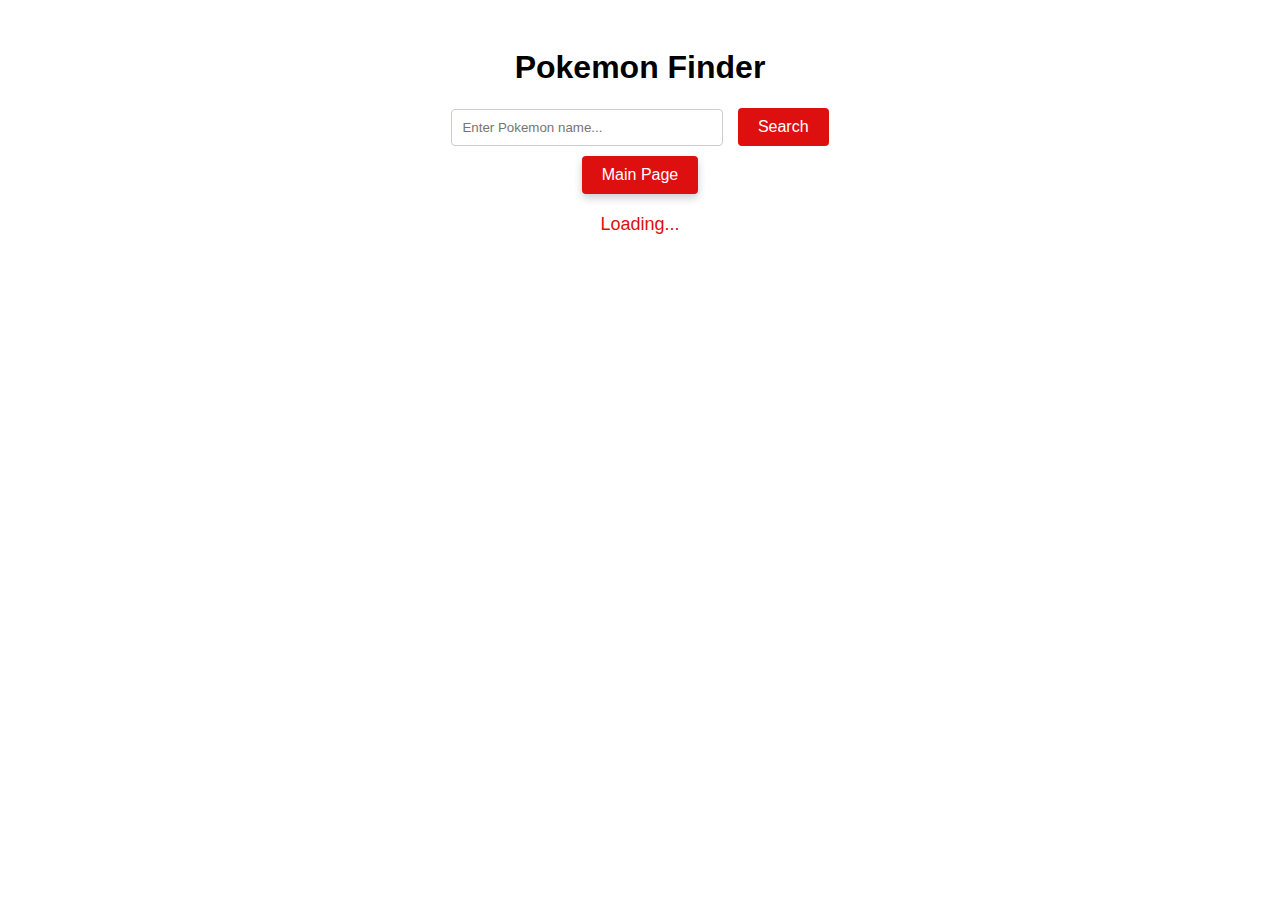
<file: lab1/index.html>
<!DOCTYPE html>
<html lang="en">
<head>
    <meta charset="UTF-8">
    <meta name="viewport" content="width=device-width, initial-scale=1.0">
    <title>Pokémon Finder</title>
    <link rel="stylesheet" href="styles.css">
    
</head>
<body>
    <h1>Pokemon Finder</h1>

    <div class="search-container">
        <input type="text" id="search-input" placeholder="Enter Pokemon name...">
        <button id="search-btn">Search</button>
        <button class="home-button" id="back-home-btn">Main Page</button>
    </div>

    <div id="loading-indicator">Loading...</div>

    <div id="pokemon-list"></div>
    <div id="pokemon-details"></div>
    <script src="app.js"></script>
</body>
</html>
</file>
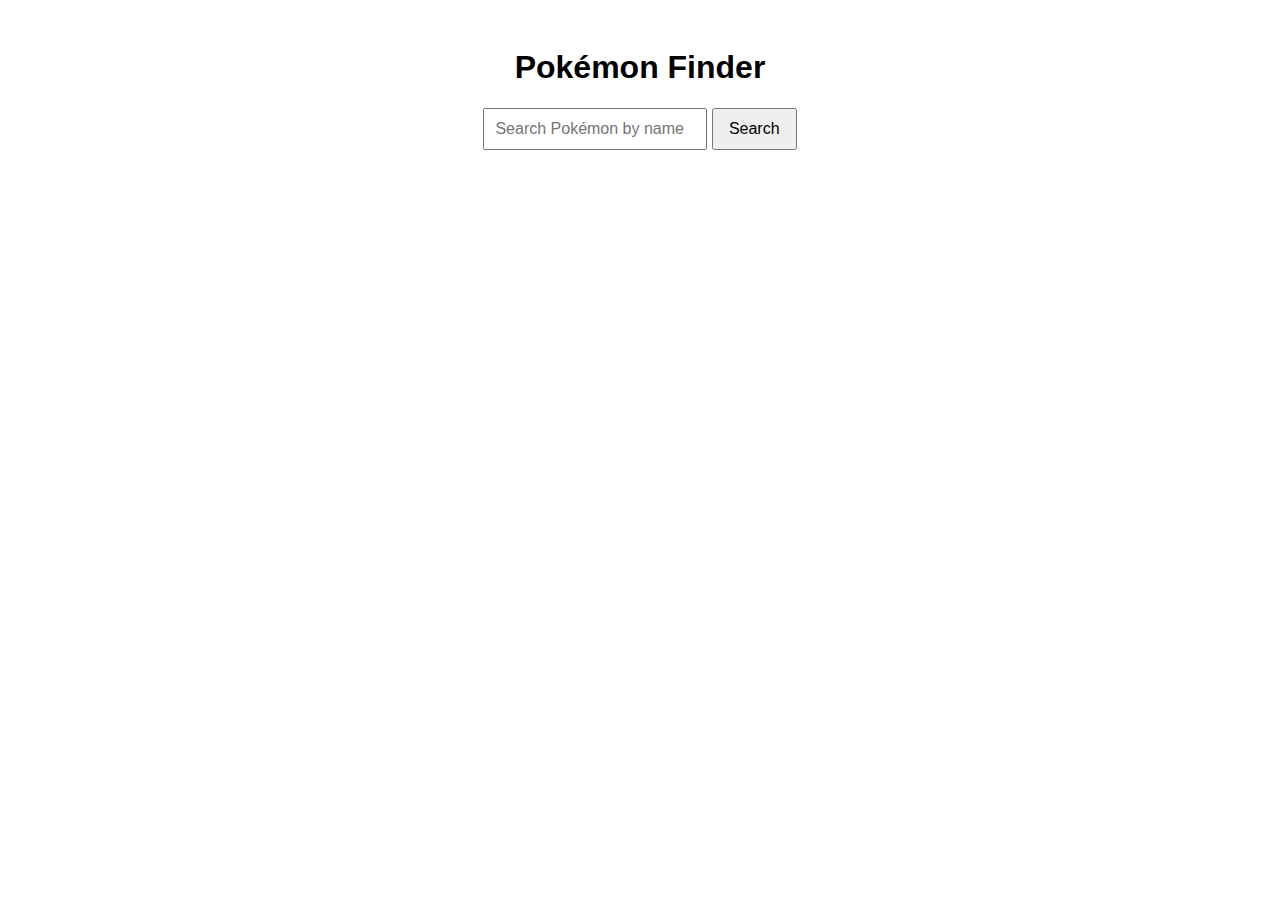
<file: lab1/proba.html>
<!DOCTYPE html>
<html lang="en">
<head>
    <meta charset="UTF-8">
    <meta name="viewport" content="width=device-width, initial-scale=1.0">
    <title>Pokemon GO Helper</title>
    <link rel="stylesheet" href="styles.css">

    <style>
        body {
            font-family: Arial, sans-serif;
            text-align: center;
            padding: 20px;
        }

        #search {
            padding: 10px;
            font-size: 16px;
            width: 200px;
        }

        #search-btn {
            padding: 10px 15px;
            font-size: 16px;
            cursor: pointer;
        }

        #pokemon-list {
            display: flex;
            flex-wrap: wrap;
            justify-content: center;
            margin-top: 20px;
        }

        .pokemon-card {
            border: 1px solid #ccc;
            border-radius: 8px;
            margin: 10px;
            padding: 10px;
            text-align: center;
            width: 150px;
            background-color: #f9f9f9;
        }

        .pokemon-card img {
            width: 100px;
            height: 100px;
        }
    </style>
</head>

<body>
    <!-- <div id="pokemon"></div> -->
    <!-- <button id="Load-more">Load some Pokemons</button> -->
    <h1>Pokémon Finder</h1>
    <input type="text" id="search" placeholder="Search Pokémon by name" />
    <button id="search-btn">Search</button>
    <div id="pokemon-list"></div>

    <script>
        // const pokemonEl = document.getElementById('pokemon');
        // const loadMore = document.getElementById('Load-more')
        // const POKEMON_URL = 'https://pokeapi.co/api/v2/pokemon/';

        // const loadSomePokemons = () => {
        //     fetch(POKEMON_URL)
        //         .then(response => response.json())
        //         // .then(responseJson => console.log(responseJson))
        //         .then(responseJson => {
        //             for (let pokemon of responseJson.results) {
        //                 // console.log(`Name: ${pokemon.name}, URL: ${pokemon.url}`);
        //                 const onePokemon = document.createElement('p')
        //                 onePokemon.innerText = pokemon.name
        //                 pokemonEl.append(onePokemon)
        //             };
        //         });
        // }
        

        //     loadMore.addEventListener('click', () => {
        //         loadSomePokemons()
        //     })
        const pokemonListEl = document.getElementById('pokemon-list');
        const searchInput = document.getElementById('search');
        const searchBtn = document.getElementById('search-btn');
        const POKEMON_URL = 'https://pokeapi.co/api/v2/pokemon/';

        const loadAllPokemons = () => {
            fetch(`${POKEMON_URL}?limit=20`) // Pobiera pierwszych 20 Pokémonów
                .then(response => response.json())
                .then(responseJson => {
                    const pokemonPromises = responseJson.results.map(pokemon =>
                        fetch(pokemon.url).then(res => res.json()) // Pobiera szczegóły każdego Pokémona
                    );

                    // Po zakończeniu wszystkich zapytań wyświetla Pokémony
                    Promise.all(pokemonPromises).then(pokemonDetails => {
                        displayAllPokemons(pokemonDetails);
                    });
                });
        };

        // Funkcja do wyświetlania listy Pokémonów
        const displayAllPokemons = (pokemons) => {
            pokemonListEl.innerHTML = ''; // Czyści poprzednie dane
            pokemons.forEach(pokemon => {
                const pokemonCard = document.createElement('div');
                pokemonCard.classList.add('pokemon-card');
                pokemonCard.innerHTML = `
                    <img src="${pokemon.sprites.front_default}" alt="${pokemon.name}" />
                    <p>${pokemon.name}</p>
                `;
                pokemonListEl.appendChild(pokemonCard);
            });
        };

        const searchPokemon = () => {
            const query = searchInput.value.trim().toLowerCase();
            if (!query) {
                pokemonListEl.innerHTML = '<p>Please enter a Pokémon name!</p>';
                return;
            }

            fetch(`${POKEMON_URL}${query}`)
                .then(response => {
                    if (!response.ok) {
                        throw new Error('Pokémon not found!');
                    }
                    return response.json();
                })
                .then(pokemonData => {
                    displayPokemon(pokemonData);
                })
                .catch(error => {
                    pokemonListEl.innerHTML = `<p>${error.message}</p>`;
                });
        };

        const displayPokemon = (pokemon) => {
            pokemonListEl.innerHTML = '';
            const pokemonCard = document.createElement('div');
            pokemonCard.classList.add('pokemon-card');
            pokemonCard.innerHTML = `
                <img src="${pokemon.sprites.front_default}" alt="${pokemon.name}" />
                <p>${pokemon.name}</p>
            `;
            pokemonListEl.appendChild(pokemonCard);
        };

        searchBtn.addEventListener('click', searchPokemon);

        // Wczytuje Pokémony na główną stronę po załadowaniu
        document.addEventListener('DOMContentLoaded', loadAllPokemons);
    </script>
</body>




















<!-- <body>
    <header>
        <h1>Pokemon</h1>
        <input type="text" id="search" placeholder="Search...">
    </header>

    <main>
        <section id="pokemon-list-section">
            <h2>List</h2>
            <ul id="pokemon-list"></ul>
        </section>

        <section id="pokemon-details-section">
            <h2>Pokemon Details</h2>
            <div id="pokemon-details">
                <p>Select a Pokemon to see details</p>
            </div>
        </section>
    </main>

    <div id="loading" hidden>Loading...</div>

    <script src="app.js"></script>
</body> -->
</html>
</file>
<file: lab1/styles.css>
body {
  font-family: Arial, sans-serif;
  text-align: center;
  padding: 20px;
}

#pokemon-list {
  display: flex;
  flex-wrap: wrap;
  justify-content: center;
  margin-top: 20px;
}

.pokemon-card {
  border: 1px solid #ccc;
  border-radius: 8px;
  margin: 10px;
  padding: 10px;
  text-align: center;
  width: 150px;
  background-color: #f9f9f9;
  cursor: pointer;
}

.pokemon-card:hover {
  box-shadow: 0 4px 8px rgba(0, 0, 0, 0.2);
  transform: translateY(-5px);
  transition: all 0.3s ease;
}

.pokemon-card img {
  width: 100px;
  height: 100px;
}

#pokemon-details {
  display: none;
  margin-top: 20px;
}

.details-card {
  border: 2px solid #ccc;
  border-radius: 8px;
  padding: 20px;
  text-align: center;
  max-width: 400px;
  margin: 20px auto;
  background-color: #fdfdfd;
  box-shadow: 0 4px 8px rgba(0, 0, 0, 0.1);
}

.details-card img {
  width: 150px;
  height: 150px;
}

.back-button, .home-button {
  display: block;
  margin: 10px auto;
  padding: 10px 20px;
  border: none;
  background-color: #de0f0f;
  color: #fff;
  font-size: 16px;
  border-radius: 5px;
  cursor: pointer;
  box-shadow: 0 4px 8px rgba(0, 0, 0, 0.2);
}

.back-button:hover, .home-button:hover {
  background-color: #de0f0f;
  box-shadow: 0 4px 8px rgba(0, 0, 0, 0.2);
}

.search-container {
  margin-bottom: 20px;
}

.search-container input {
  padding: 10px;
  width: 250px;
  border: 1px solid #ccc;
  border-radius: 4px;
  margin-right: 10px;
}

.search-container button {
  padding: 10px 20px;
  border: none;
  background-color: #de0f0f;
  color: white;
  font-size: 16px;
  border-radius: 4px;
  cursor: pointer;
}

.search-container button:hover {
  background-color: #b00b0b;
}

.search-container .home-button {
  background-color: #de0f0f;
}

.search-container .home-button:hover {
  background-color: #b00b0b;
}

#loading-indicator {
  display: none;
  margin-top: 20px;
  font-size: 18px;
  color: #de0f0f;
}/*# sourceMappingURL=styles.css.map */
</file>
